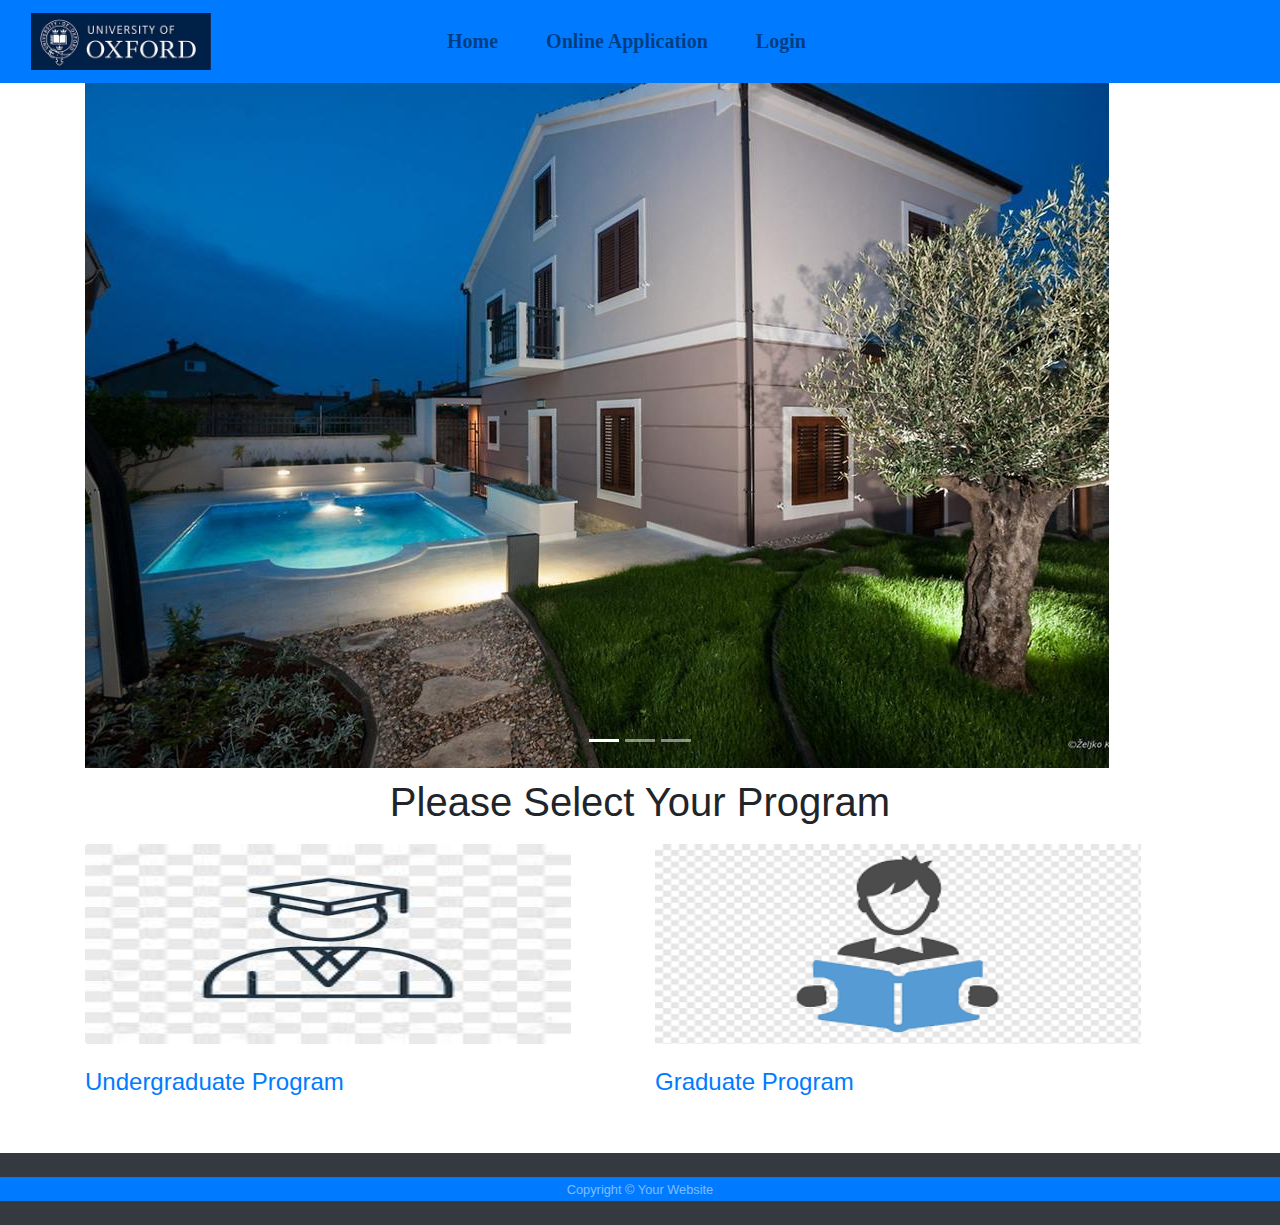
<file: index.html>
<!DOCTYPE html>
<html>
<head>
<title> University Admission Systm</title>

<!-- <link rel="stylesheet" href="bootstrapproject/bootstrap/css/bootstrap.min.css">
 -->
<link rel="stylesheet" type="text/css" href="bootstrapproject/bootstrap/css/bootstrap.css">
<link rel="stylesheet" type="text/css" href="fontawesome/css/fontawesome.css">

<link rel="stylesheet" href="bootstrapproject/bootstrap/js/bootstrap.min.js">
<link rel="stylesheet" type="text/css" href="fontawesome/css/fontawesome.css">

<script type="text/javascript" src="bootstrapproject/jquery/jquery.min.js"></script>
        <script type="text/javascript" src="bootstrapproject/bootstrap/js/bootstrap.bundle.min.js"></script>
<link rel="stylesheet" type="text/css" href="css/style.css">

<!-- <link rel="stylesheet" type="text/css" href="css/bootstrap.css">
		<link rel="stylesheet" type="text/css" href="css/font-awesome.css">
		<link rel="stylesheet" type="text/css" href="css/style.css">
		<script type="text/javascript" src="js/jquery.min.js"></script>
		<script type="text/javascript" src="js/bootstrap.min.js"></script> -->
</head>
<body class="d-flex flex-column">
<header>
<nav class="navbar navbar-expand-lg navbar-light bg-primary navbar-custom fixed-top">
  <div class="container-fluid">
    <div class="navbar-header">
    <a class="navbar-brand" href="#"><img src="image/logo.jpeg" width="45%"></a>
    </div>
    <div class="navbar-collapse collapse">

        <ul  id="top-menu" class="nav navbar-nav navbar-left">
			<li><a href="index.php" class="navbar-text">Home</a></li>
            <li></li>
		    <li><a href="index.php" class="navbar-text pl-5">Online Application</a></li><li></li>
            <li><a href="login.php" class="navbar-text pl-5">Login</a></li>
		</ul>
			
    </div>
  </div>
</nav>
<div class="container pt-0">
    <div id="myCarousel" class="carousel slide" data-ride="carousel">
        <!-- Carousel indicators -->
        <ol class="carousel-indicators">
        <li data-target="#myCarousel" data-slide-to="0" class="active"></li>
            <li data-target="#myCarousel" data-slide-to="1"></li>
        <li data-target="#myCarousel" data-slide-to="2"></li>
        </ol>
        <!-- Wrapper for carousel items -->
        <div class="carousel-inner">
            <div class="carousel-item active" >
                <img src="image/house1.jpg"  id="imageslider">
                
            </div>
            <div class="carousel-item">
                <img src="image/house3.jpg" id="imageslider">
                
            </div>
            <div class="carousel-item">
                <img src="image/house4.jpg" id="imageslider">
                
            </div>
        </div>
        <!-- Carousel controls -->
        <a class="left carousel-control" href="#myCarousel" data-slide="prev">
        <span class="glyphicon glyphicon-chevron-left"></span>
        <span class="sr-only">Previous</span>
        </a>
        <a class="right carousel-control" href="#myCarousel" data-slide="next">
            <span class="glyphicon glyphicon-chevron-right"></span>
            <span class="sr-only">Next</span>
        </a>
    </div>
</div>

</header>
<div class="container " id="maincontent">
    <h1 style="padding:10px; text-align:center">Please Select Your Program</h1>
    
    <div class="row">
        
        <div class="col-sm-6"><a href="application.php">
		<div class="category">
			<img src="image/undergraduate.jpeg" width="90%" height="200px" class="rounded"/><br /><br />
			<h4>Undergraduate Program</h2>
    </div>
	    </a></div>
        <div class=" col-sm-6"><a href="/siit/index.php/component/siit_admission_system/?controller=registration_form&Itemid=448">
		<div class="category">
			<img src="image/graduate.png" width="90%" height="200px"/><br /><br />
			<h4>Graduate Program</h2>
        </div>
	    </a></div>

      

        
    </div>
</div>
<br><br>
<footer id="sticky-footer" class="py-4 bg-dark text-white-50">
    <div class="container-fluid text-center bg-primary">
      <small>Copyright &copy; Your Website</small>
    </div>
  </footer>
</body>
</html>
</file>
<file: css/style.css>
#top-menu{
	list-style: none;
	
	font-family:all;
	font-size:20px;
	font-weight: bold;

}
</file>
